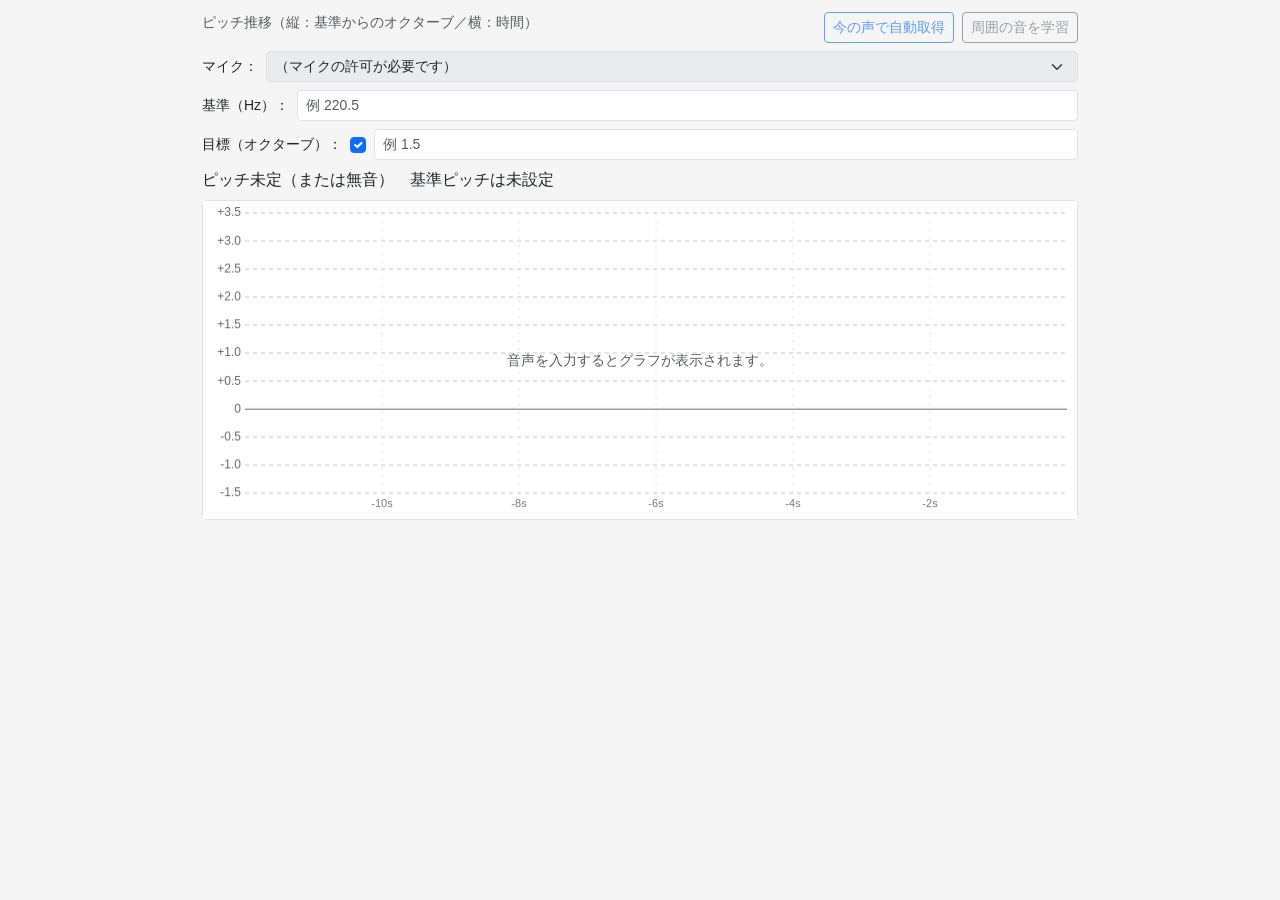
<file: index.html>
<!DOCTYPE html>
<html lang="ja">
<head>
  <meta charset="UTF-8">
  <meta name="viewport" content="width=device-width, initial-scale=1, viewport-fit=cover">
  <title>voice_manager</title>
  <link href="https://cdn.jsdelivr.net/npm/bootstrap@5.3.3/dist/css/bootstrap.min.css" rel="stylesheet">
  <link href="css/app.css" rel="stylesheet">
</head>
<body class="app-body">
  <div class="container-fluid app-root">
    <header class="app-header row align-items-start g-2 mb-2">
      <div class="col-12 col-md">
        <p id="lblSubtitle" class="text-muted small mb-0">
          <span class="lbl-subtitle-long">ピッチ推移（縦：基準からのオクターブ／横：時間）</span>
          <span class="lbl-subtitle-short">ピッチ推移（oct × 時間）</span>
        </p>
      </div>
      <div class="col-12 col-md-auto app-actions d-grid d-sm-flex gap-2">
        <button type="button" id="btnSetBaseline" class="btn btn-outline-primary btn-sm app-touch-btn app-action-tooltip"
          data-bs-title="現在拾っている声のhzに基準hzを合わせます"
          title="現在拾っている声のhzに基準hzを合わせます">
          今の声で自動取得
        </button>
        <button type="button" id="btnLearnNoise" class="btn btn-outline-secondary btn-sm app-touch-btn app-action-tooltip"
          data-bs-title="現在拾っている雑音を学習しノイズを除去します"
          title="現在拾っている雑音を学習しノイズを除去します">
          周囲の音を学習
        </button>
      </div>
    </header>

    <section class="app-controls">
      <div class="row g-2 align-items-center mb-2 app-field-row">
        <div class="col-12 col-sm-auto">
          <label for="cboDevice" class="col-form-label col-form-label-sm mb-0">マイク：</label>
        </div>
        <div class="col-12 col-sm">
          <select id="cboDevice" class="form-select form-select-sm app-touch-input"></select>
        </div>
      </div>

      <div class="row g-2 align-items-center mb-2 app-field-row">
        <div class="col-12 col-sm-auto">
          <label for="txtBaselineHz" class="col-form-label col-form-label-sm mb-0">基準（Hz）：</label>
        </div>
        <div class="col-12 col-sm">
          <input type="text" id="txtBaselineHz" class="form-control form-control-sm app-touch-input" placeholder="例 220.5" inputmode="decimal">
        </div>
      </div>

      <div class="row g-2 align-items-center mb-2 app-field-row app-target-row">
        <div class="col-12 col-sm-auto">
          <label for="txtTargetOctave" class="col-form-label col-form-label-sm mb-0">目標（オクターブ）：</label>
        </div>
        <div class="col-auto">
          <input type="checkbox" id="chkTargetEnabled" class="form-check-input app-touch-check" checked>
        </div>
        <div class="col">
          <input type="text" id="txtTargetOctave" class="form-control form-control-sm app-touch-input" placeholder="例 1.5" inputmode="decimal">
        </div>
      </div>
    </section>

    <p id="lblPitch" class="app-pitch mb-2">--- Hz　基準ピッチは未設定</p>

    <section class="app-graph graph-wrap border rounded bg-white">
      <canvas id="picPitch"></canvas>
      <p id="graphHint" class="graph-hint text-muted small">音声を入力するとグラフが表示されます。</p>
    </section>
  </div>

  <script src="https://code.jquery.com/jquery-3.7.1.min.js"></script>
  <script src="https://cdn.jsdelivr.net/npm/bootstrap@5.3.3/dist/js/bootstrap.bundle.min.js"></script>
  <script src="js/settings.js"></script>
  <script src="js/voice-constants.js"></script>
  <script src="js/pitch.js"></script>
  <script src="js/trial-limit.js"></script>
  <script src="js/graph.js"></script>
  <script src="js/app.js"></script>
</body>
</html>
</file>
<file: css/app.css>
/* ======================================================================================
   共通
   ====================================================================================== */
body {
  font-family: "Meiryo UI", "Meiryo", -apple-system, BlinkMacSystemFont, sans-serif;
  background-color: #f5f5f5;
  margin: 0;
}

.app-body {
  min-height: 100vh;
  min-height: 100dvh;
}

.app-root {
  max-width: 900px;
  margin-left: auto;
  margin-right: auto;
  padding-top: max(0.75rem, env(safe-area-inset-top));
  padding-right: max(0.75rem, env(safe-area-inset-right));
  padding-bottom: max(0.75rem, env(safe-area-inset-bottom));
  padding-left: max(0.75rem, env(safe-area-inset-left));
}

.lbl-subtitle-short {
  display: none;
}

.app-graph {
  position: relative;
  min-height: 200px;
}

#picPitch {
  display: block;
  width: 100%;
  height: 320px;
}

.graph-hint {
  position: absolute;
  left: 50%;
  top: 50%;
  transform: translate(-50%, -50%);
  pointer-events: none;
  margin: 0;
  text-align: center;
  padding: 0 1rem;
}

.graph-hint.hidden {
  display: none;
}

#lblSubtitle.expired {
  color: #b02a37 !important;
}

.app-pitch {
  word-break: break-word;
}

.app-action-tooltip-popup .tooltip-inner {
  max-width: 240px;
  text-align: left;
}


/* ======================================================================================
   タッチ向け（スマホ・タブレット）
   ====================================================================================== */
@media (max-width: 992px) {
  .app-body {
    display: flex;
    flex-direction: column;
  }

  .app-root {
    flex: 1 1 auto;
    display: flex;
    flex-direction: column;
    width: 100%;
    padding-top: max(0.5rem, env(safe-area-inset-top));
    padding-bottom: max(0.5rem, env(safe-area-inset-bottom));
  }

  .app-controls {
    flex: 0 0 auto;
  }

  .app-graph {
    flex: 0 0 auto;
    min-height: 180px;
    height: min(42dvh, 320px);
    max-height: 320px;
    display: block;
  }

  #picPitch {
    width: 100%;
    height: 100%;
    min-height: 180px;
  }

  .app-touch-btn {
    min-height: 44px;
    padding-top: 0.45rem;
    padding-bottom: 0.45rem;
    font-size: 0.95rem;
  }

  .app-touch-input {
    min-height: 44px;
    font-size: 16px;
  }

  .app-touch-check {
    width: 1.25rem;
    height: 1.25rem;
    margin-top: 0;
  }

  .app-target-row .form-check-input {
    margin-top: 0.35rem;
  }
}


/* ======================================================================================
   スマホ縦（狭い幅）
   ====================================================================================== */
@media (max-width: 576px) {
  .app-header {
    margin-bottom: 0.5rem !important;
  }

  .app-actions .app-touch-btn {
    width: 100%;
  }

  .app-field-row {
    margin-bottom: 0.65rem !important;
  }

  .app-pitch {
    font-size: 0.95rem;
    margin-bottom: 0.5rem !important;
  }
}


/* ======================================================================================
   スマホ横（高さが足りない）
   ====================================================================================== */
@media (max-height: 520px) and (orientation: landscape) {
  .lbl-subtitle-long {
    display: none;
  }

  .lbl-subtitle-short {
    display: inline;
  }

  .app-root {
    padding-top: 0.35rem;
    padding-bottom: 0.35rem;
  }

  .app-header {
    margin-bottom: 0.35rem !important;
  }

  .app-controls {
    display: grid;
    grid-template-columns: 1fr 1fr;
    column-gap: 0.75rem;
    row-gap: 0.35rem;
  }

  .app-controls .app-field-row {
    margin-bottom: 0 !important;
  }

  .app-controls .app-target-row {
    grid-column: 1 / -1;
  }

  .app-pitch {
    font-size: 0.85rem;
    margin-bottom: 0.35rem !important;
  }

  .app-actions {
    flex-direction: row !important;
  }

  .app-actions .app-touch-btn {
    width: auto;
    flex: 1 1 0;
    min-height: 40px;
    font-size: 0.85rem;
    padding-left: 0.5rem;
    padding-right: 0.5rem;
  }

  .app-graph {
    min-height: 140px;
  }

  #picPitch {
    min-height: 140px;
  }
}


/* ======================================================================================
   タブレット横（幅広・横持ち）
   ====================================================================================== */
@media (min-width: 768px) and (max-width: 992px) and (orientation: landscape) {
  .app-controls {
    display: grid;
    grid-template-columns: 1fr 1fr;
    column-gap: 1rem;
  }

  .app-controls .app-target-row {
    grid-column: 1 / -1;
  }

  .app-actions .app-touch-btn {
    width: auto;
  }
}


/* ======================================================================================
   PC（従来どおり）
   ====================================================================================== */
@media (min-width: 993px) {
  .app-graph {
    min-height: 320px;
    height: 320px;
  }

  #picPitch {
    height: 320px;
  }
}
</file>
